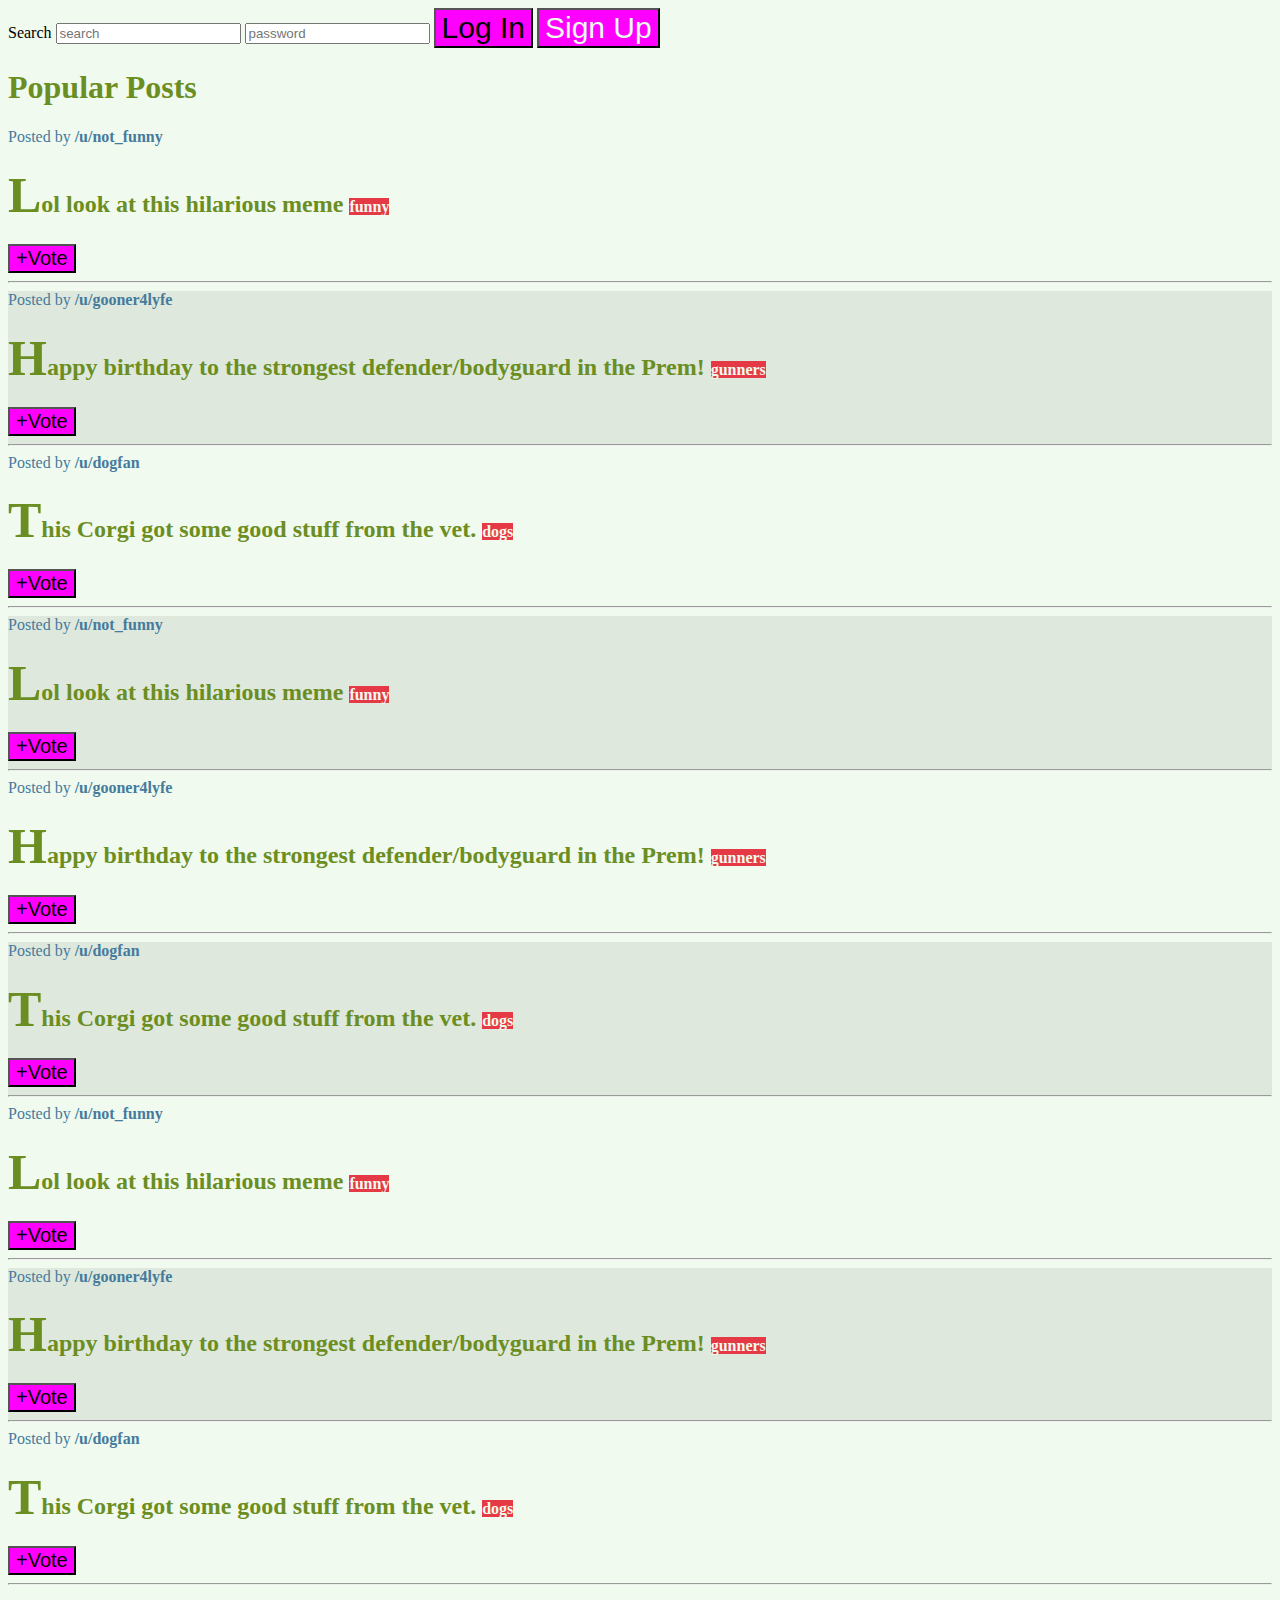
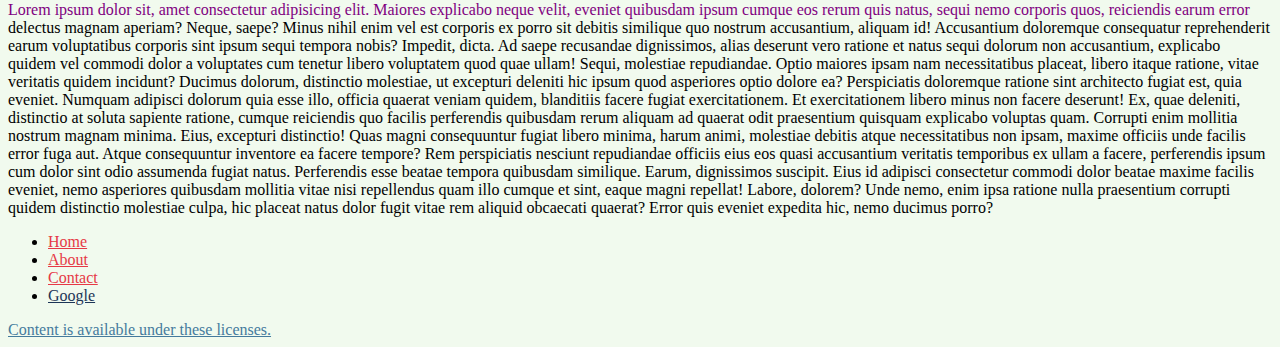
<file: 05_CSS_Selectors/index.html>
<!DOCTYPE html>
<html lang="en">

<head>
    <meta charset="UTF-8">
    <meta name="viewport" content="width=device-width, initial-scale=1.0">
    <title>CSS Selectors</title>

    <link rel="stylesheet" href="app.css">
    <link rel="stylesheet" href="more_styles.css">
</head>


<body>
    <nav>
        <label for="search">Search</label>
        <input type="text" placeholder="search" id="search">
        <input type="password" placeholder="password">
        <button>Log In</button>
        <button id="signup">Sign Up</button>
    </nav>
    <main>
        <h1>Popular Posts</h1>
        <section class="post">
            <span>Posted by <a href="#213adas">/u/not_funny</a></span>
            <h2>Lol look at this hilarious meme <span class="tag">funny</span></h2>
            <button>+Vote</button>
            <hr>
        </section>
        <section class="post">
            <span>Posted by <a href="#345adas">/u/gooner4lyfe</a></span>
            <h2>Happy birthday to the strongest defender/bodyguard in the Prem! <span class="tag">gunners</span></h2>
            <button>+Vote</button>
            <hr>
        </section>
        <section class="post">
            <span>Posted by <a href="#981adas">/u/dogfan</a></span>
            <h2>This Corgi got some good stuff from the vet. <span class="tag">dogs</span></h2>
            <button>+Vote</button>
            <hr>
        </section>
        <section class="post">
            <span>Posted by <a href="#213adas">/u/not_funny</a></span>
            <h2>Lol look at this hilarious meme <span class="tag">funny</span></h2>
            <button>+Vote</button>
            <hr>
        </section>
        <section class="post">
            <span>Posted by <a href="#345adas">/u/gooner4lyfe</a></span>
            <h2>Happy birthday to the strongest defender/bodyguard in the Prem! <span class="tag">gunners</span></h2>
            <button>+Vote</button>
            <hr>
        </section>
        <section class="post">
            <span>Posted by <a href="#981adas">/u/dogfan</a></span>
            <h2>This Corgi got some good stuff from the vet. <span class="tag">dogs</span></h2>
            <button>+Vote</button>
            <hr>
        </section>
        <section class="post">
            <span>Posted by <a href="#213adas">/u/not_funny</a></span>
            <h2>Lol look at this hilarious meme <span class="tag">funny</span></h2>
            <button>+Vote</button>
            <hr>
        </section>
        <section class="post">
            <span>Posted by <a href="#345adas">/u/gooner4lyfe</a></span>
            <h2>Happy birthday to the strongest defender/bodyguard in the Prem! <span class="tag">gunners</span></h2>
            <button>+Vote</button>
            <hr>
        </section>
        <section class="post">
            <span>Posted by <a href="#981adas">/u/dogfan</a></span>
            <h2>This Corgi got some good stuff from the vet. <span class="tag">dogs</span></h2>
            <button>+Vote</button>
            <hr>
        </section>

        <p>Lorem ipsum dolor sit, amet consectetur adipisicing elit. Maiores explicabo neque velit, eveniet quibusdam
            ipsum cumque eos rerum quis natus, sequi nemo corporis quos, reiciendis earum error delectus magnam aperiam?
            Neque, saepe? Minus nihil enim vel est corporis ex porro sit debitis similique quo nostrum accusantium,
            aliquam id! Accusantium doloremque consequatur reprehenderit earum voluptatibus corporis sint ipsum sequi
            tempora nobis?
            Impedit, dicta. Ad saepe recusandae dignissimos, alias deserunt vero ratione et natus sequi dolorum non
            accusantium, explicabo quidem vel commodi dolor a voluptates cum tenetur libero voluptatem quod quae ullam!
            Sequi, molestiae repudiandae. Optio maiores ipsam nam necessitatibus placeat, libero itaque ratione, vitae
            veritatis quidem incidunt? Ducimus dolorum, distinctio molestiae, ut excepturi deleniti hic ipsum quod
            asperiores optio dolore ea?
            Perspiciatis doloremque ratione sint architecto fugiat est, quia eveniet. Numquam adipisci dolorum quia esse
            illo, officia quaerat veniam quidem, blanditiis facere fugiat exercitationem. Et exercitationem libero minus
            non facere deserunt!
            Ex, quae deleniti, distinctio at soluta sapiente ratione, cumque reiciendis quo facilis perferendis
            quibusdam rerum aliquam ad quaerat odit praesentium quisquam explicabo voluptas quam. Corrupti enim mollitia
            nostrum magnam minima.
            Eius, excepturi distinctio! Quas magni consequuntur fugiat libero minima, harum animi, molestiae debitis
            atque necessitatibus non ipsam, maxime officiis unde facilis error fuga aut. Atque consequuntur inventore ea
            facere tempore?
            Rem perspiciatis nesciunt repudiandae officiis eius eos quasi accusantium veritatis temporibus ex ullam a
            facere, perferendis ipsum cum dolor sint odio assumenda fugiat natus. Perferendis esse beatae tempora
            quibusdam similique.
            Earum, dignissimos suscipit. Eius id adipisci consectetur commodi dolor beatae maxime facilis eveniet, nemo
            asperiores quibusdam mollitia vitae nisi repellendus quam illo cumque et sint, eaque magni repellat! Labore,
            dolorem?
            Unde nemo, enim ipsa ratione nulla praesentium corrupti quidem distinctio molestiae culpa, hic placeat natus
            dolor fugit vitae rem aliquid obcaecati quaerat? Error quis eveniet expedita hic, nemo ducimus porro?</p>
    </main>
    <footer>
        <nav>
            <ul>
                <li>
                    <a href="#home">Home</a>
                </li>
                <li>
                    <a href="#about">About</a>
                </li>
                <li>
                    <a href="#contact">Contact</a>
                </li>
                <li>
                    <a href="www.google.com">Google</a>
                </li>
            </ul>
        </nav>
        <a href="#license">Content is available under these licenses.</a>
    </footer>

</body>

</html>
</file>
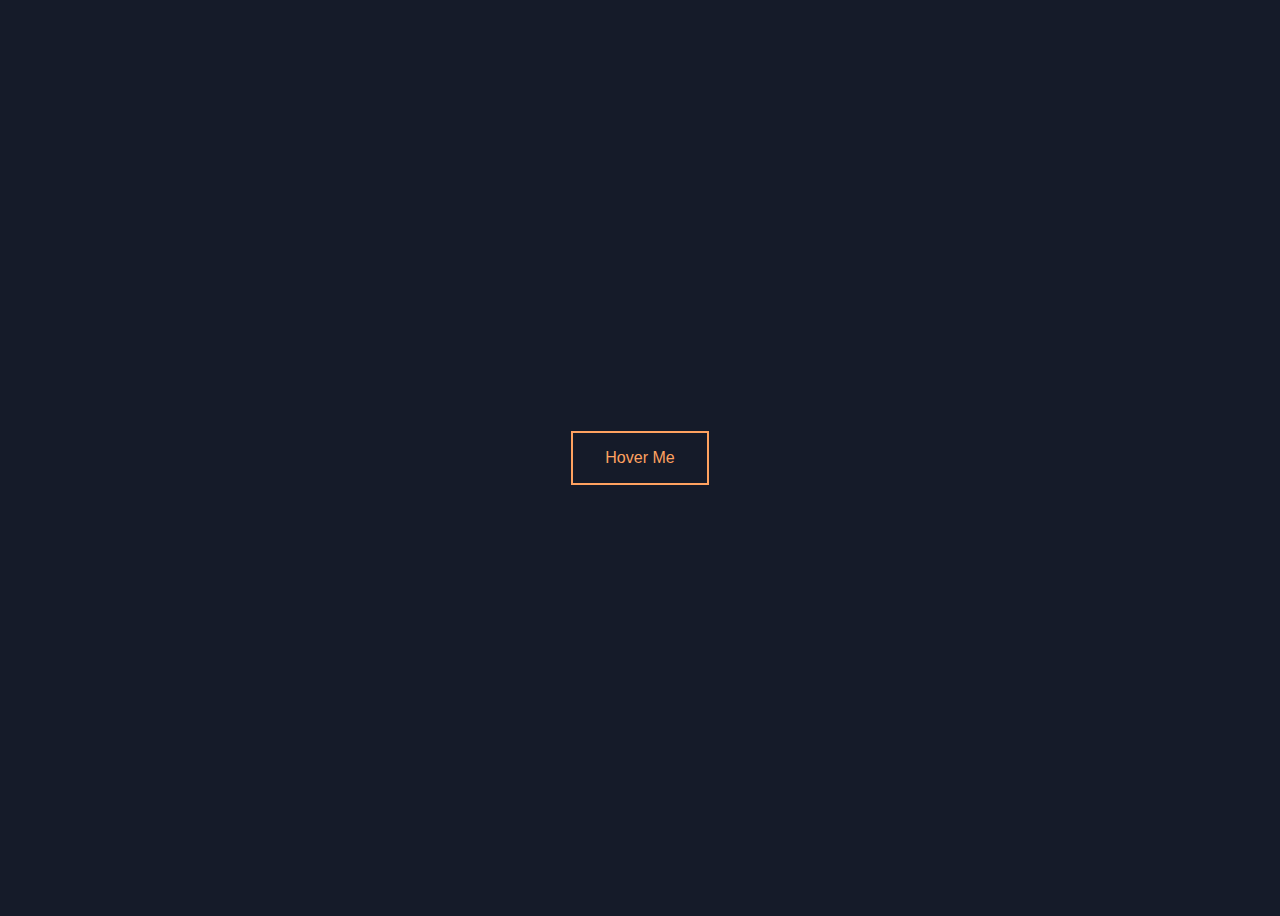
<file: FancyButtonCodealong/index.html>
<!DOCTYPE html>
<html lang="en">
<head>
    <meta charset="UTF-8">
    <meta name="viewport" content="width=device-width, initial-scale=1.0">
    <title>Hover Me!</title>
    <link href="https://fonts.googleapis.com/css2?family=Roboto+Mono:wght@300&display=swap">
    <link rel="stylesheet" href="button.css">
</head>
<body>
    <button>Hover Me</button>
</body>
</html>
</file>
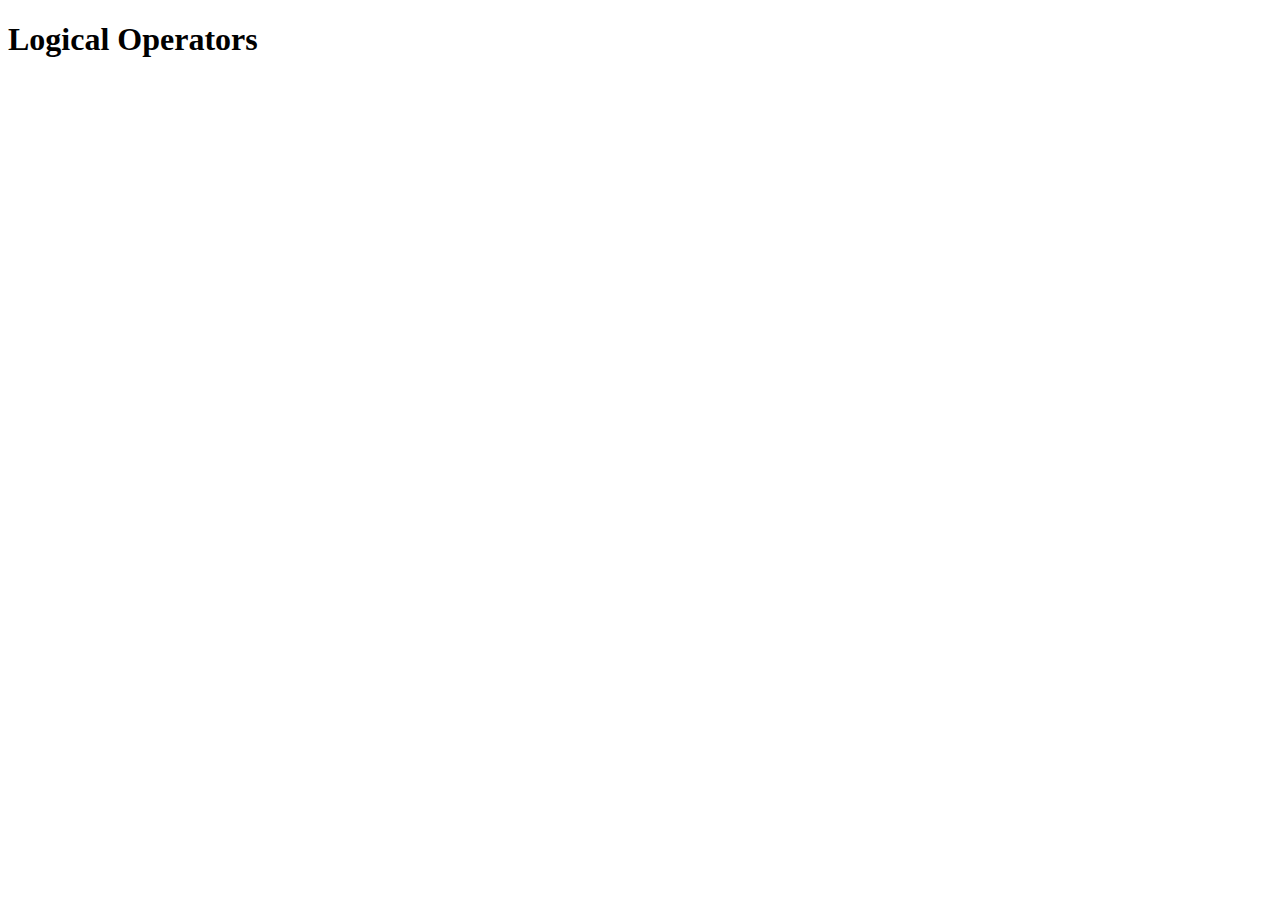
<file: LogicalOperators/index.html>
<!DOCTYPE html>
<html lang="en">
<head>
    <meta charset="UTF-8">
    <meta name="viewport" content="width=device-width, initial-scale=1.0">
    <script src="app.js"></script>
    <title>Logical Operators </title>
</head>
<body>
    <h1>Logical Operators</h1>
</body>
</html>
</file>
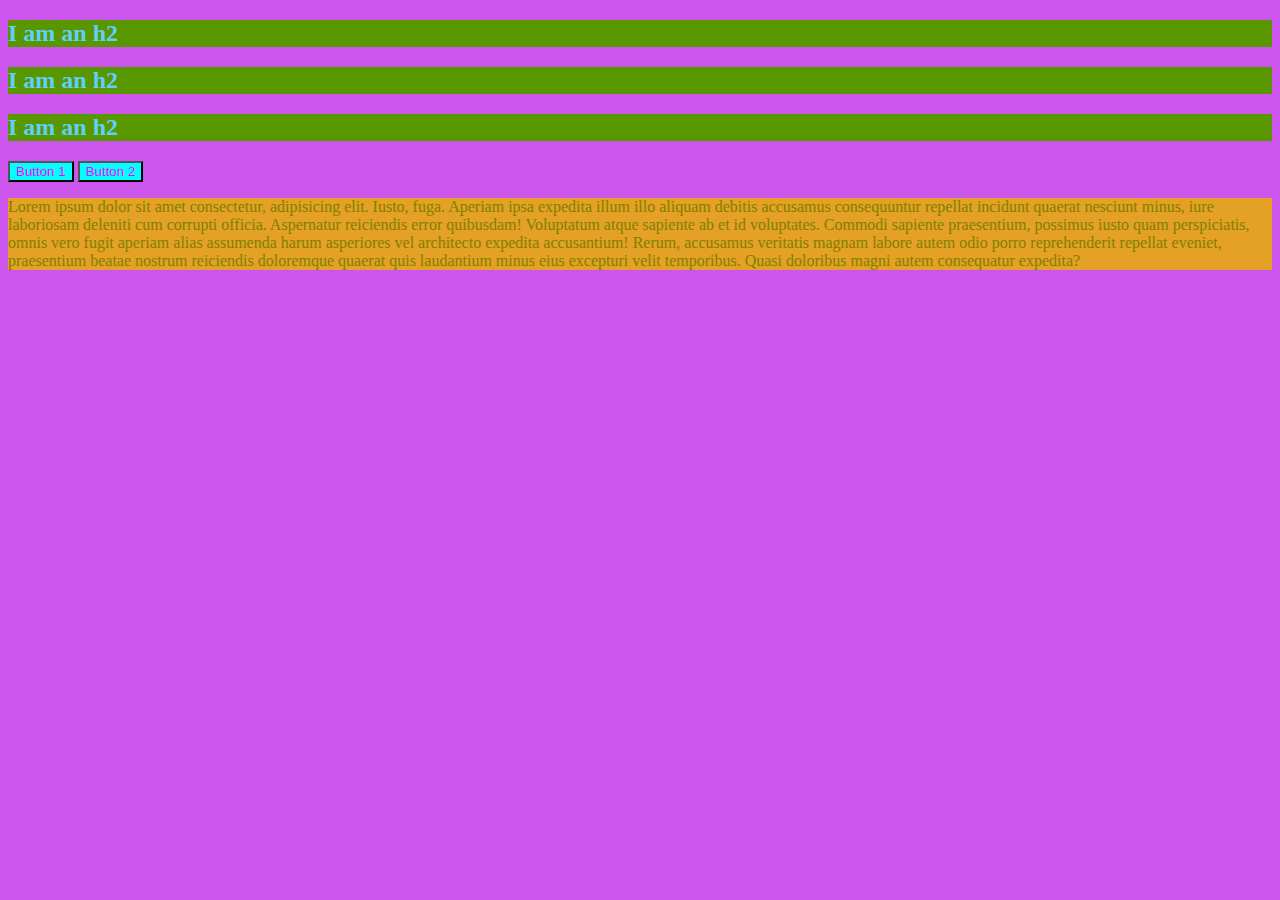
<file: 04_CSS_Intro/css_intro/index.html>
<!DOCTYPE html>
<html lang="en">

<head>
    <meta charset="UTF-8">
    <meta name="viewport" content="width=device-width, initial-scale=1.0">
    <title>CSS Intro</title>

    <!-- Using a Style Element - Not Ideal -->
    <!-- <style>
        h2 {
            color: palevioletred;
        }
    </style> -->

    <!-- Linking to an External Stylesheet! The best option! -->
    <link rel="stylesheet" href="app.css">
</head>

<body>
    <!-- INLINE STYLES - BAD! -->
    <!-- <h1 style="color: purple">Hello World</h1>
    <button style="background-color: palegreen">I AM BUTTON</button>
    <button style="background-color: palegreen">Another button!</button> -->

    <h2>I am an h2</h2>
    <h2>I am an h2</h2>
    <h2>I am an h2</h2>
    <button>Button 1</button>
    <button>Button 2</button>
    <p>Lorem ipsum dolor sit amet consectetur, adipisicing elit. Iusto, fuga. Aperiam ipsa expedita illum illo aliquam
        debitis accusamus consequuntur repellat incidunt quaerat nesciunt minus, iure laboriosam deleniti cum corrupti
        officia.
        Aspernatur reiciendis error quibusdam! Voluptatum atque sapiente ab et id voluptates. Commodi sapiente
        praesentium, possimus iusto quam perspiciatis, omnis vero fugit aperiam alias assumenda harum asperiores vel
        architecto expedita accusantium!
        Rerum, accusamus veritatis magnam labore autem odio porro reprehenderit repellat eveniet, praesentium beatae
        nostrum reiciendis doloremque quaerat quis laudantium minus eius excepturi velit temporibus. Quasi doloribus
        magni autem consequatur expedita?</p>
</body>

</html>
</file>
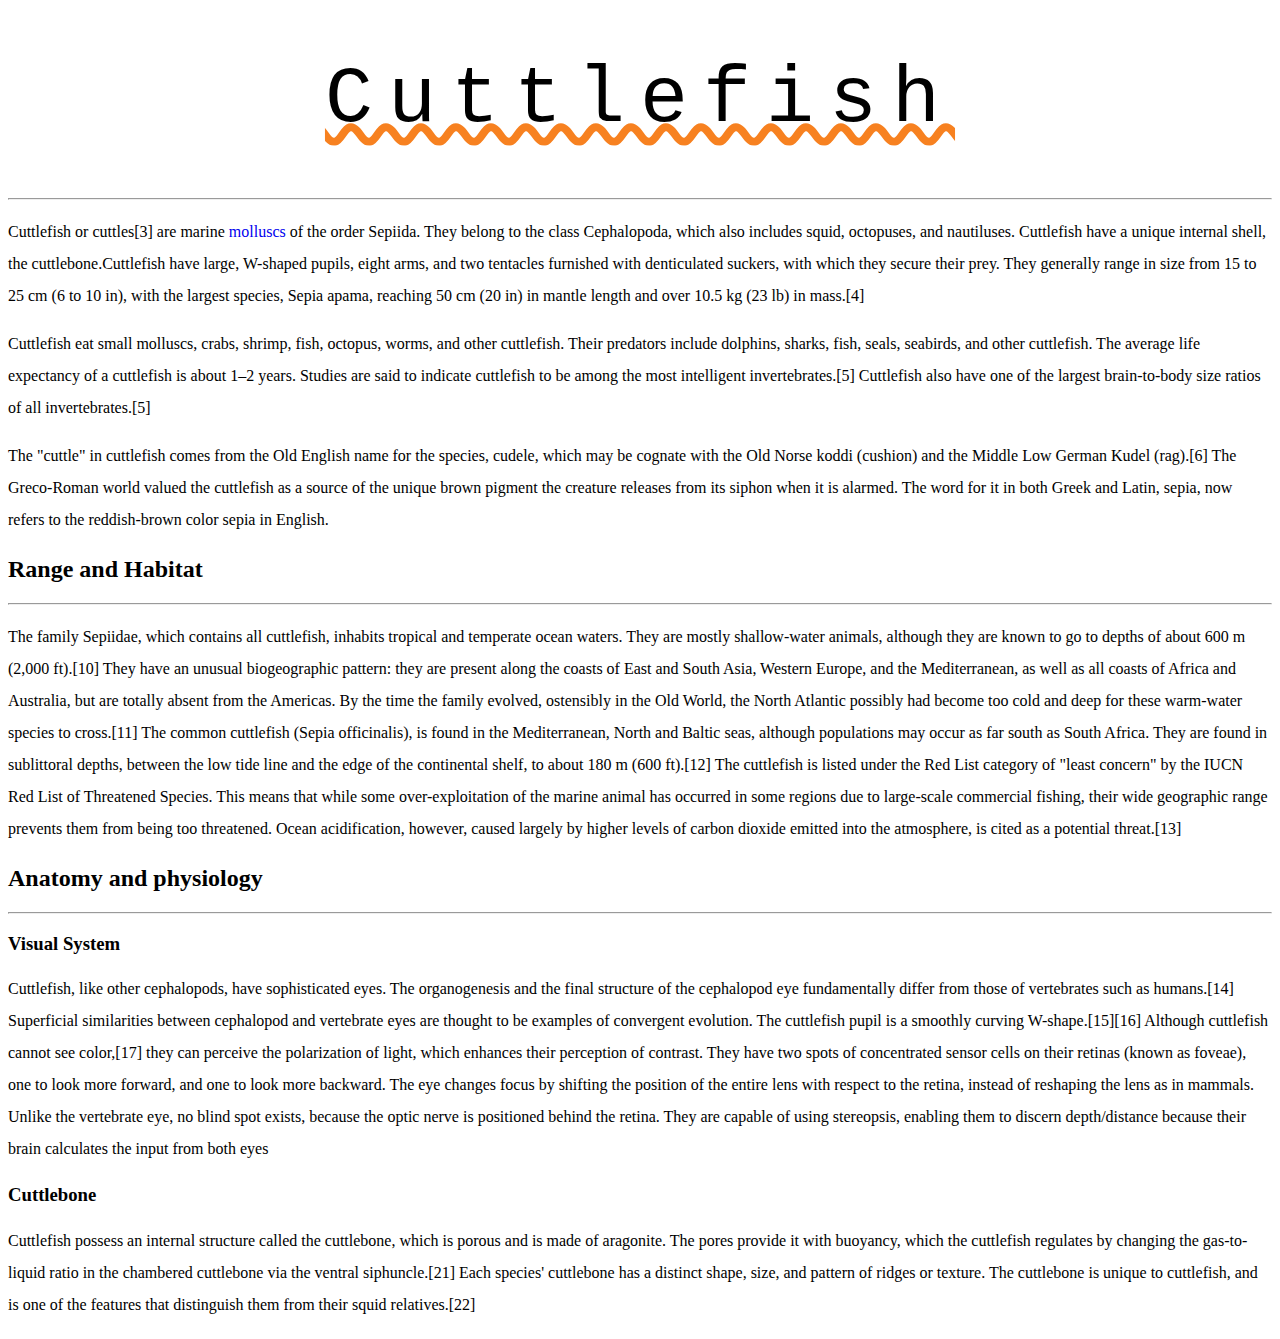
<file: 04_CSS_Intro/text_properties/index.html>
<!DOCTYPE html>
<html lang="en">

<head>
    <meta charset="UTF-8">
    <meta name="viewport" content="width=device-width, initial-scale=1.0">
    <title>CSS Text Properties</title>
    <link rel="stylesheet" href="app.css">
</head>

<body>
    <h1>Cuttlefish</h1>
    <hr>
    <p>
        Cuttlefish or cuttles[3] are marine <a href="#nowhere">molluscs</a> of the order Sepiida. They belong to the
        class Cephalopoda, which
        also includes squid, octopuses, and nautiluses. Cuttlefish have a unique internal shell, the
        cuttlebone.Cuttlefish have large, W-shaped pupils, eight arms, and two tentacles furnished with denticulated
        suckers, with which they secure their prey. They generally range in size from 15 to 25 cm (6 to 10 in), with the
        largest species, Sepia apama, reaching 50 cm (20 in) in mantle length and over 10.5 kg (23 lb) in mass.[4]
    </p>
    <p>
        Cuttlefish eat small molluscs, crabs, shrimp, fish, octopus, worms, and other cuttlefish. Their predators
        include
        dolphins, sharks, fish, seals, seabirds, and other cuttlefish. The average life expectancy of a cuttlefish is
        about
        1–2 years. Studies are said to indicate cuttlefish to be among the most intelligent invertebrates.[5] Cuttlefish
        also have one of the largest brain-to-body size ratios of all invertebrates.[5]
    </p>
    <p>
        The "cuttle" in cuttlefish comes from the Old English name for the species, cudele, which may be cognate with
        the
        Old Norse koddi (cushion) and the Middle Low German Kudel (rag).[6] The Greco-Roman world valued the cuttlefish
        as a
        source of the unique brown pigment the creature releases from its siphon when it is alarmed. The word for it in
        both
        Greek and Latin, sepia, now refers to the reddish-brown color sepia in English.
    </p>

    <h2>Range and Habitat</h2>
    <hr>
    <p>The family Sepiidae, which contains all cuttlefish, inhabits tropical and temperate ocean waters. They are mostly
        shallow-water animals, although they are known to go to depths of about 600 m (2,000 ft).[10] They have an
        unusual biogeographic pattern: they are present along the coasts of East and South Asia, Western Europe, and the
        Mediterranean, as well as all coasts of Africa and Australia, but are totally absent from the Americas. By the
        time the family evolved, ostensibly in the Old World, the North Atlantic possibly had become too cold and deep
        for these warm-water species to cross.[11] The common cuttlefish (Sepia officinalis), is found in the
        Mediterranean, North and Baltic seas, although populations may occur as far south as South Africa. They are
        found in sublittoral depths, between the low tide line and the edge of the continental shelf, to about 180 m
        (600 ft).[12] The cuttlefish is listed under the Red List category of "least concern" by the IUCN Red List of
        Threatened Species. This means that while some over-exploitation of the marine animal has occurred in some
        regions due to large-scale commercial fishing, their wide geographic range prevents them from being too
        threatened. Ocean acidification, however, caused largely by higher levels of carbon dioxide emitted into the
        atmosphere, is cited as a potential threat.[13]</p>

    <h2>Anatomy and physiology</h2>
    <hr>
    <h3>Visual System</h3>
    <p>Cuttlefish, like other cephalopods, have sophisticated eyes. The organogenesis and the final structure of the
        cephalopod eye fundamentally differ from those of vertebrates such as humans.[14] Superficial similarities
        between cephalopod and vertebrate eyes are thought to be examples of convergent evolution. The cuttlefish pupil
        is a smoothly curving W-shape.[15][16] Although cuttlefish cannot see color,[17] they can perceive the
        polarization of light, which enhances their perception of contrast. They have two spots of concentrated sensor
        cells on their retinas (known as foveae), one to look more forward, and one to look more backward. The eye
        changes focus by shifting the position of the entire lens with respect to the retina, instead of reshaping the
        lens as in mammals. Unlike the vertebrate eye, no blind spot exists, because the optic nerve is positioned
        behind the retina. They are capable of using stereopsis, enabling them to discern depth/distance because their
        brain calculates the input from both eyes</p>
    <h3>Cuttlebone</h3>
    <p>Cuttlefish possess an internal structure called the cuttlebone, which is porous and is made of aragonite. The
        pores provide it with buoyancy, which the cuttlefish regulates by changing the gas-to-liquid ratio in the
        chambered cuttlebone via the ventral siphuncle.[21] Each species' cuttlebone has a distinct shape, size, and
        pattern of ridges or texture. The cuttlebone is unique to cuttlefish, and is one of the features that
        distinguish them from their squid relatives.[22]</p>
</body>

</html>
</file>
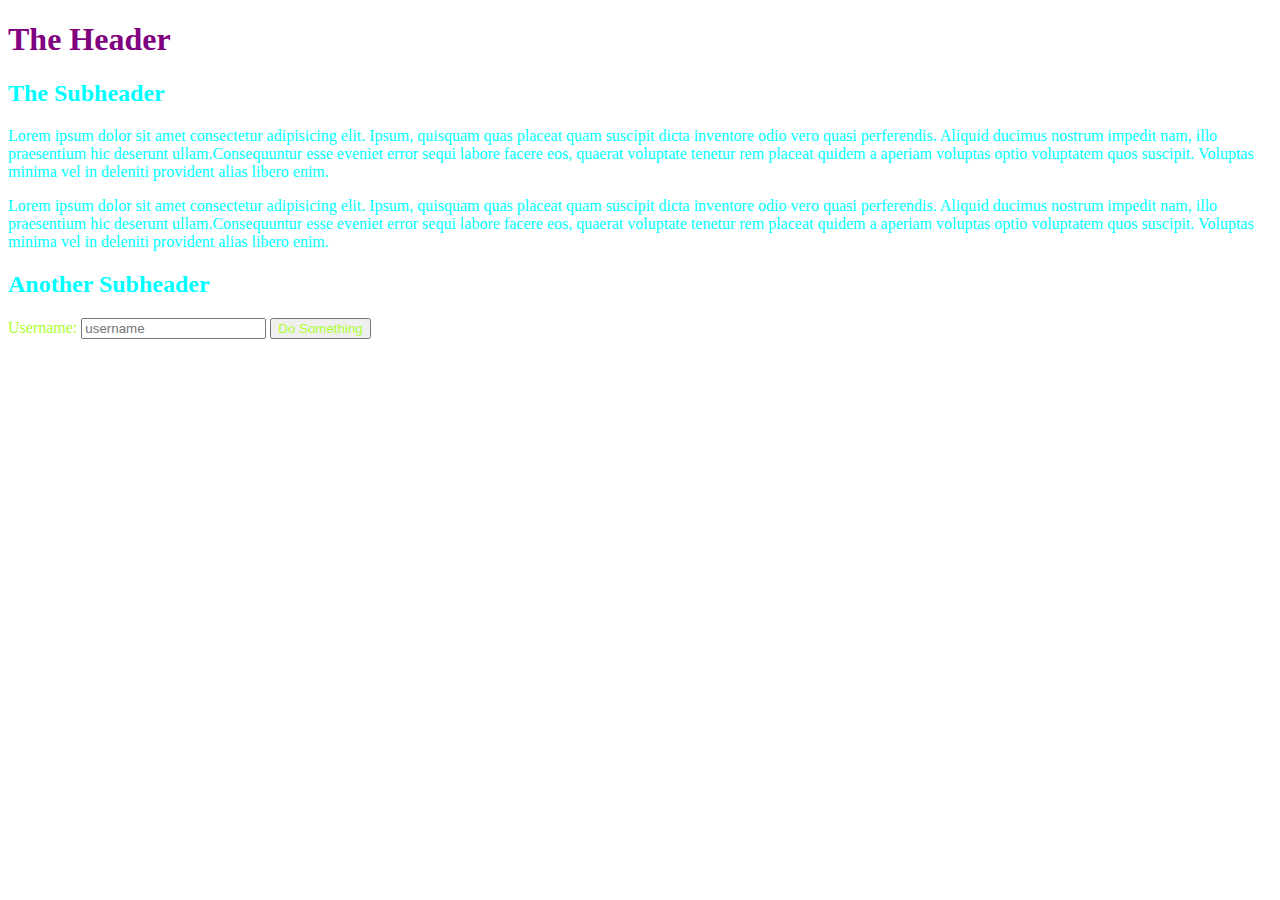
<file: 05_CSS_Selectors/inheritance_demo/index.html>
<!DOCTYPE html>
<html lang="en">

<head>
    <meta charset="UTF-8">
    <meta name="viewport" content="width=device-width, initial-scale=1.0">
    <title>Inheritance Demo</title>
    <link rel="stylesheet" href="app.css">
</head>

<body>
    <h1>The Header</h1>
    <section>
        <h2>The Subheader</h2>
        <p>Lorem ipsum dolor sit amet consectetur adipisicing elit. Ipsum, quisquam quas placeat quam suscipit dicta
            inventore odio vero quasi perferendis. Aliquid ducimus nostrum impedit nam, illo praesentium hic deserunt
            ullam.Consequuntur esse eveniet error sequi labore facere eos, quaerat voluptate tenetur rem placeat quidem
            a aperiam voluptas optio voluptatem quos suscipit. Voluptas minima vel in deleniti provident alias libero
            enim.</p>
        <p>Lorem ipsum dolor sit amet consectetur adipisicing elit. Ipsum, quisquam quas placeat quam suscipit dicta
            inventore odio vero quasi perferendis. Aliquid ducimus nostrum impedit nam, illo praesentium hic deserunt
            ullam.Consequuntur esse eveniet error sequi labore facere eos, quaerat voluptate tenetur rem placeat quidem
            a aperiam voluptas optio voluptatem quos suscipit. Voluptas minima vel in deleniti provident alias libero
            enim.</p>
    </section>
    <section>
        <h2>Another Subheader</h2>
        <form action="blah">
            <label for="username">Username:</label>
            <input type="text" placeholder="username" id="username">
            <button>Do Something</button>
        </form>
    </section>

</body>

</html>
</file>
<file: 05_CSS_Selectors/app.css>
/* * {
    background-color: cyan;
} */

body {
    background-color: #f1faee;
}

button {
    font-size: 30px;
    background-color: #a8dadc;
}

h1,h2 {
    color: #1d3557;
}

#signup{
    background-color: #1d3557;
    color: #f1faee;
}

span {
    color: #457b9d;
}

.tag {
    background-color: #e63946;
    color: #f1faee;
    font-size: 16px;
}

.post a {
    color: #457b9d;
    font-weight: 700;
    text-decoration: none;
}

footer a {
    color: #e63946;
}

h2 + button {
    font-size: 20px;
}

footer > a {
    color: #457b9d;
}

input[type="password"] {
    color: greenyellow;
}

a[href*="google"]{
    color: #1d3557;
}


.post a:hover {
    text-decoration: underline;
}


.post button:active {
    background-color: #02c39a;
}

.post:nth-of-type(2n){
    background-color: #dfe8dc;
}

h2::first-letter {
    font-size: 50px;
}

p::first-line {
    color: purple;
}

p::selection {
    background-color: #fcbf49;
}

.post button:hover {
    background-color: #e63946;
    color: #f1faee;
}

button:hover {
    background-color: olive;
}

button {
    background-color: magenta !important;
}
</file>
<file: 05_CSS_Selectors/more_styles.css>
h1,h2 {
    color: olivedrab;
}
</file>
<file: FancyButtonCodealong/button.css>
body{
    font-family: 'Roboto', sans-serif;
    display: flex;
    align-items: center;
    justify-content: center;
    height: 100vh;
    background-color: #151b29;
}


button {
    background: none;
    color: #ffa260;
    border: 2px solid;
    padding: 1em 2em;
    font-size: 1em;
    transition: color 0.25s,border-color 0.25s,box-shadow 0.25s,transform 0.25s;
}

button:hover {
    border-color: #f1ff5c;
    color: #ffffff;
    box-shadow: 0 0.5em 0.5em -0.4em #f1ff5c;
    transform: translateY(-0.25em);
    cursor: pointer;
}
</file>
<file: 04_CSS_Intro/css_intro/app.css>
h2 {
    color: #5FCFFC;
    background-color: rgb(89, 151, 0);
}

button {
    color: magenta;
    background-color: cyan;
}

p {
    color: olive;
    background: rgb(228, 161, 37);
}

body {
    background-color: #c5e;
}
</file>
<file: 04_CSS_Intro/text_properties/app.css>
h1 {
    text-align: center;
    font-weight: 400;
    text-decoration: #f78120 underline wavy;
    letter-spacing: 15px;
    font-size: 80px;
    /* font-family: Segoe UI, Futura, Arial, sans-serif; */
    font-family: monospace;
}

a {
    text-decoration: none;
}

p {
    line-height: 2;
}
</file>
<file: 05_CSS_Selectors/inheritance_demo/app.css>
body {
    color: purple;
}

section {
    color: aqua;
}

form {
    color: greenyellow;
}

button, input {
    color: inherit;
}
</file>
